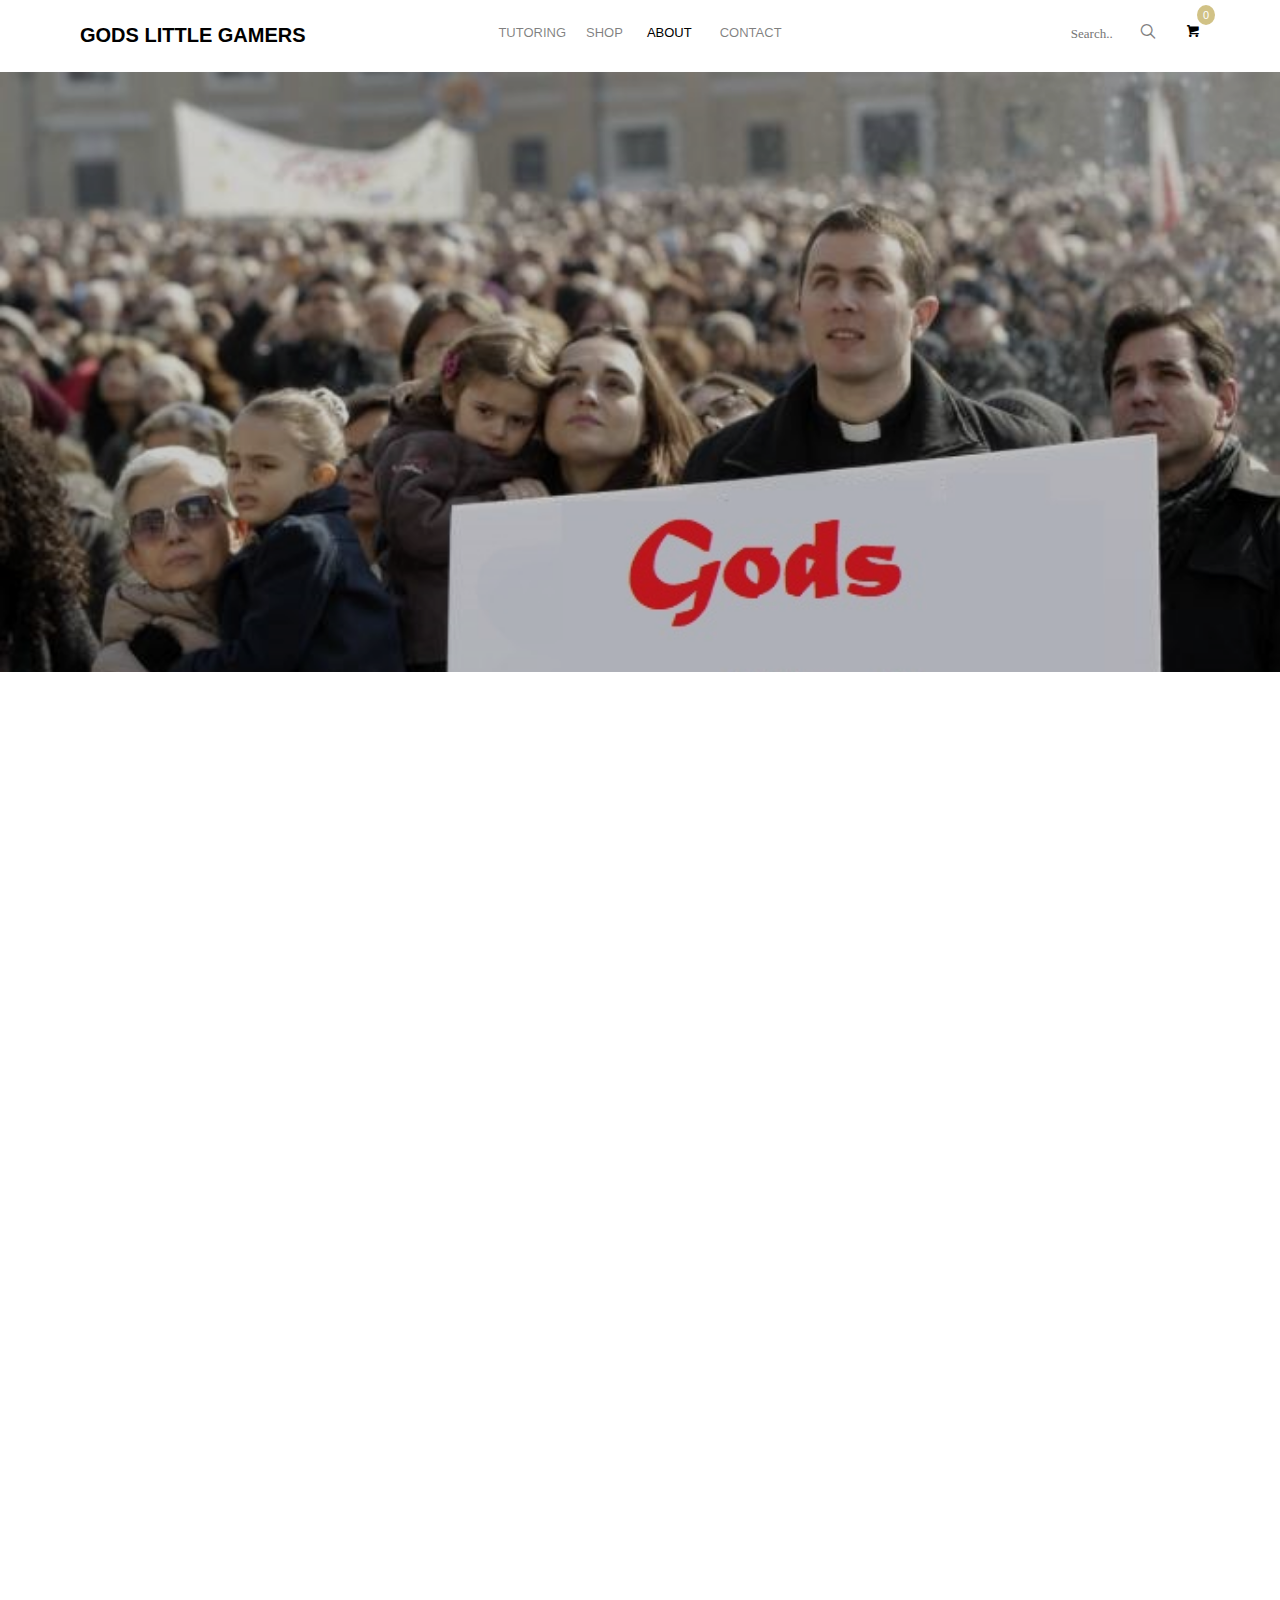
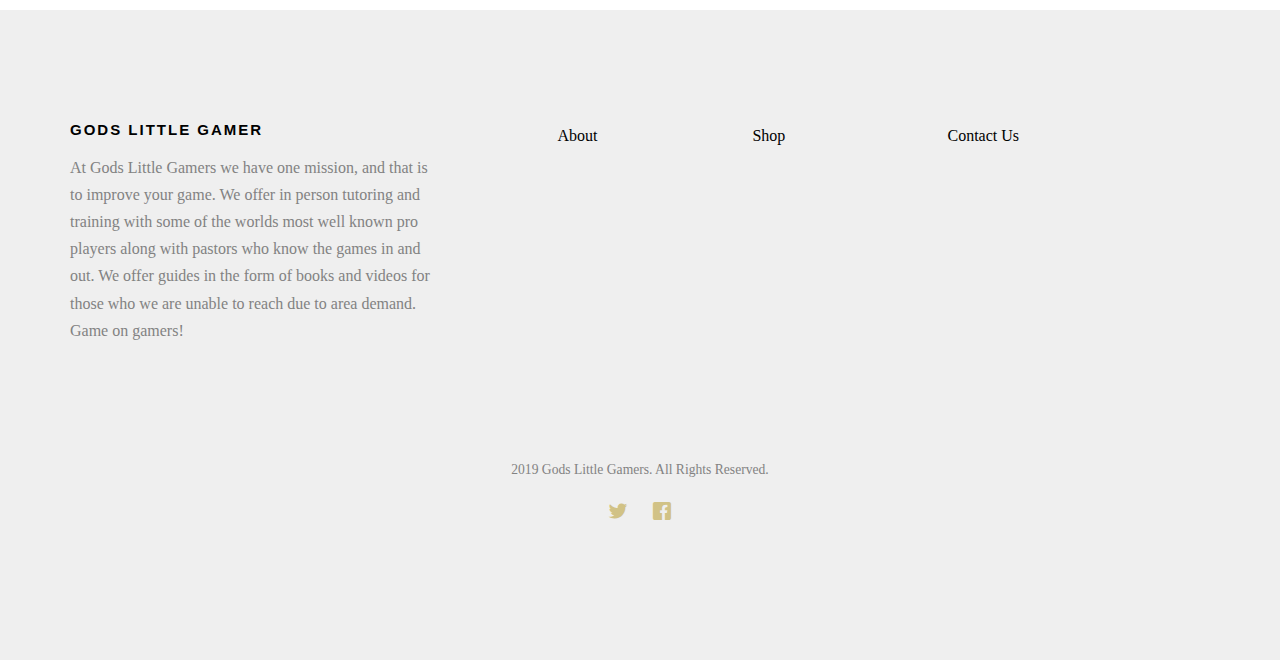
<file: GLG FINALK/about.html>
<!DOCTYPE HTML>
<html>
	<head>
	<meta charset="utf-8">
	<meta http-equiv="X-UA-Compatible" content="IE=edge">
	<title>About</title>
	<meta name="viewport" content="width=device-width, initial-scale=1">

	<!-- Animate.css -->
	<link rel="stylesheet" href="css/animate.css">
	<!-- Icomoon Icon Fonts-->
	<link rel="stylesheet" href="css/icomoon.css">
	<!-- Bootstrap  -->
	<link rel="stylesheet" href="css/bootstrap.css">

	<!-- Flexslider  -->
	<link rel="stylesheet" href="css/flexslider.css">

	<!-- Owl Carousel  -->
	<link rel="stylesheet" href="css/owl.carousel.min.css">
	<link rel="stylesheet" href="css/owl.theme.default.min.css">

	<!-- Theme style  -->
	<link rel="stylesheet" href="css/style.css">

	<!-- Modernizr JS -->
	<script src="js/modernizr-2.6.2.min.js"></script>
	<!-- FOR IE9 below -->
	<!--[if lt IE 9]>
	<script src="js/respond.min.js"></script>
	<![endif]-->

	</head>
	<body>
		
	<div class="fh5co-loader"></div>
	
	<div id="page">
	<nav class="fh5co-nav" role="navigation">
		<div class="container">
			<div class="row">
				<div class="col-md-3 col-xs-2">
					<div id="fh5co-logo"><a href="index.html">Gods Little Gamers</a></div>
				</div>
				<div class="col-md-6 col-xs-6 text-center menu-1">
					<ul>
					<li class="has-dropdown">
							<a href="product.html">Tutoring</a>
						<li class="has-dropdown">
							<a href="product.html">Shop</a>

						</li>
						<li class="active"><a href="about.html">About</a></li>
						<li class="has-dropdown">
							
						</li>
						<li><a href="contact.html">Contact</a></li>
					</ul>
				</div>
				<div class="col-md-3 col-xs-4 text-right hidden-xs menu-2">
					<ul>
						<li class="search">
							<div class="input-group">
						      <input type="text" placeholder="Search..">
						      <span class="input-group-btn">
						        <button class="btn btn-primary" type="button"><i class="icon-search"></i></button>
						      </span>
						    </div>
						</li>
						<li class="shopping-cart"><a href="order.html" class="cart"><span><small>0</small><i class="icon-shopping-cart"></i></span></a></li>
					</ul>
				</div>
			</div>
			
		</div>
	</nav>

	<header id="fh5co-header" class="fh5co-cover fh5co-cover-sm" role="banner" style="background-image:url(images/GodsLittleGamers.jpg);">
		<div class="overlay"></div>
		<div class="container">
			<div class="row">
				<div class="col-md-8 col-md-offset-2 text-center">
					<div class="display-t">
						<div class="display-tc animate-box" data-animate-effect="fadeIn">
							<h1>About Us</h1>
						</div>
					</div>
				</div>
			</div>
		</div>
	</header>
	
	<div id="fh5co-about">
		<div class="container">
			<div class="about-content">
				<div class="row animate-box">
					<div class="col-md-6">
						<div class="desc">
							<h3>Gods Little Gamers</h3>
							<p>Here at Gods Little Gamers, we work with our customers so they get their moneys worth at being the best gamer they can be!!</p> 
							<p>We believe that with our products, you can be the next gaming superstar by mixing our talent and Gods work.</p>
						</div>
						<div class="desc">
							<h3>What we want</h3>
							<p>The mission is for our VERY talented tutors and manufacterors to assist you and teach what it means to be a true gamer, we want to teach you everything you need to know about the game and about YOU and how YOU play. We want everyone to rise up!!</p> 
						</div>
						<div class="desc">
							<h3>Professor Scott Chandler</h3>
							<p>Pictured here is Professor Scott Chandler. Professor Chandler acquired a 10% share of GodsLittleGamers.com in negations regarding homework assignment grades. He's a generous man and without him GodsLittleGamers.com wouldn’t have been made a reality.  </p> 
						</div>
					</div>
					<div class="col-md-6">
						<img class="img-responsive" src="images/sc.jpg" alt="about">
					</div>
				</div>
			</div>
		</div>
	</div>

	<footer id="fh5co-footer" role="contentinfo">
		<div class="container">
			<div class="row row-pb-md">
				<div class="col-md-4 fh5co-widget">
					<h3>Gods Little Gamer</h3>
					<p>At Gods Little Gamers we have one mission, and that is to improve your game. We offer in person tutoring and training with some
					of the worlds most well known pro players along with pastors who know the games in and out. We offer guides in the form of books
					and videos for those who we are unable to reach due to area demand. Game on gamers!</p>

				</div>
								<div class="col-md-2 col-sm-4 col-xs-6 col-md-push-1">
					<ul class="fh5co-footer-links">
						<li><a href="about.html">About</a></li>
						
					</ul>
				</div>

				<div class="col-md-2 col-sm-4 col-xs-6 col-md-push-1">
					<ul class="fh5co-footer-links">
						<li><a href="product.html">Shop</a></li>
					</ul>
				</div>

				<div class="col-md-2 col-sm-4 col-xs-6 col-md-push-1">
					<ul class="fh5co-footer-links">
						<li><a href="contact.html">Contact Us</a></li>
					</ul>
				</div>
			</div>
			</div>

			<div class="row copyright">
				<div class="col-md-12 text-center">
					<p>
						<small class="block"> 2019 Gods Little Gamers. All Rights Reserved.</small> 
					</p>
					<p>
						<ul class="fh5co-social-icons">
							<li><a href="https://www.twitter.com"><i class="icon-twitter"></i></a></li>
							<li><a href="https://www.facebook.com"><i class="icon-facebook"></i></a></li>
						</ul>
					</p>
				</div>
			</div>

		</div>
	</footer>
	</div>

	<div class="gototop js-top">
		<a href="#" class="js-gotop"><i class="icon-arrow-up"></i></a>
	</div>
	
	<!-- jQuery -->
	<script src="js/jquery.min.js"></script>
	<!-- jQuery Easing -->
	<script src="js/jquery.easing.1.3.js"></script>
	<!-- Bootstrap -->
	<script src="js/bootstrap.min.js"></script>
	<!-- Waypoints -->
	<script src="js/jquery.waypoints.min.js"></script>
	<!-- Carousel -->
	<script src="js/owl.carousel.min.js"></script>
	<!-- countTo -->
	<script src="js/jquery.countTo.js"></script>
	<!-- Flexslider -->
	<script src="js/jquery.flexslider-min.js"></script>
	
	<!-- Main -->
	<script src="js/main.js"></script>

	</body>
</html>
</file>
<file: GLG FINALK/css/icomoon.css>
@font-face {
  font-family: 'icomoon';
  src:  url('../fonts/icomoon/icomoon.eot?6iuir');
  src:  url('../fonts/icomoon/icomoon.eot?6iuir#iefix') format('embedded-opentype'),
    url('../fonts/icomoon/icomoon.ttf?6iuir') format('truetype'),
    url('../fonts/icomoon/icomoon.woff?6iuir') format('woff'),
    url('../fonts/icomoon/icomoon.svg?6iuir#icomoon') format('svg');
  font-weight: normal;
  font-style: normal;
}

[class^="icon-"], [class*=" icon-"] {
  /* use !important to prevent issues with browser extensions that change fonts */
  font-family: 'icomoon' !important;
  speak: none;
  font-style: normal;
  font-weight: normal;
  font-variant: normal;
  text-transform: none;
  line-height: 1;

  /* Better Font Rendering =========== */
  -webkit-font-smoothing: antialiased;
  -moz-osx-font-smoothing: grayscale;
}

.icon-eye:before {
  content: "\e000";
}
.icon-paper-clip:before {
  content: "\e001";
}
.icon-mail:before {
  content: "\e002";
}
.icon-toggle:before {
  content: "\e003";
}
.icon-layout:before {
  content: "\e004";
}
.icon-link:before {
  content: "\e005";
}
.icon-bell:before {
  content: "\e006";
}
.icon-lock:before {
  content: "\e007";
}
.icon-unlock:before {
  content: "\e008";
}
.icon-ribbon:before {
  content: "\e009";
}
.icon-image:before {
  content: "\e010";
}
.icon-signal:before {
  content: "\e011";
}
.icon-target:before {
  content: "\e012";
}
.icon-clipboard:before {
  content: "\e013";
}
.icon-clock:before {
  content: "\e014";
}
.icon-watch:before {
  content: "\e015";
}
.icon-air-play:before {
  content: "\e016";
}
.icon-camera:before {
  content: "\e017";
}
.icon-video:before {
  content: "\e018";
}
.icon-disc:before {
  content: "\e019";
}
.icon-printer:before {
  content: "\e020";
}
.icon-monitor:before {
  content: "\e021";
}
.icon-server:before {
  content: "\e022";
}
.icon-cog:before {
  content: "\e023";
}
.icon-heart:before {
  content: "\e024";
}
.icon-paragraph:before {
  content: "\e025";
}
.icon-align-justify:before {
  content: "\e026";
}
.icon-align-left:before {
  content: "\e027";
}
.icon-align-center:before {
  content: "\e028";
}
.icon-align-right:before {
  content: "\e029";
}
.icon-book:before {
  content: "\e030";
}
.icon-layers:before {
  content: "\e031";
}
.icon-stack:before {
  content: "\e032";
}
.icon-stack-2:before {
  content: "\e033";
}
.icon-paper:before {
  content: "\e034";
}
.icon-paper-stack:before {
  content: "\e035";
}
.icon-search:before {
  content: "\e036";
}
.icon-zoom-in:before {
  content: "\e037";
}
.icon-zoom-out:before {
  content: "\e038";
}
.icon-reply:before {
  content: "\e039";
}
.icon-circle-plus:before {
  content: "\e040";
}
.icon-circle-minus:before {
  content: "\e041";
}
.icon-circle-check:before {
  content: "\e042";
}
.icon-circle-cross:before {
  content: "\e043";
}
.icon-square-plus:before {
  content: "\e044";
}
.icon-square-minus:before {
  content: "\e045";
}
.icon-square-check:before {
  content: "\e046";
}
.icon-square-cross:before {
  content: "\e047";
}
.icon-microphone:before {
  content: "\e048";
}
.icon-record:before {
  content: "\e049";
}
.icon-skip-back:before {
  content: "\e050";
}
.icon-rewind:before {
  content: "\e051";
}
.icon-play:before {
  content: "\e052";
}
.icon-pause:before {
  content: "\e053";
}
.icon-stop:before {
  content: "\e054";
}
.icon-fast-forward:before {
  content: "\e055";
}
.icon-skip-forward:before {
  content: "\e056";
}
.icon-shuffle:before {
  content: "\e057";
}
.icon-repeat:before {
  content: "\e058";
}
.icon-folder:before {
  content: "\e059";
}
.icon-umbrella:before {
  content: "\e060";
}
.icon-moon:before {
  content: "\e061";
}
.icon-thermometer:before {
  content: "\e062";
}
.icon-drop:before {
  content: "\e063";
}
.icon-sun:before {
  content: "\e064";
}
.icon-cloud:before {
  content: "\e065";
}
.icon-cloud-upload:before {
  content: "\e066";
}
.icon-cloud-download:before {
  content: "\e067";
}
.icon-upload:before {
  content: "\e068";
}
.icon-download:before {
  content: "\e069";
}
.icon-location:before {
  content: "\e070";
}
.icon-location-2:before {
  content: "\e071";
}
.icon-map:before {
  content: "\e072";
}
.icon-battery:before {
  content: "\e073";
}
.icon-head:before {
  content: "\e074";
}
.icon-briefcase:before {
  content: "\e075";
}
.icon-speech-bubble:before {
  content: "\e076";
}
.icon-anchor:before {
  content: "\e077";
}
.icon-globe:before {
  content: "\e078";
}
.icon-box:before {
  content: "\e079";
}
.icon-reload:before {
  content: "\e080";
}
.icon-share:before {
  content: "\e081";
}
.icon-marquee:before {
  content: "\e082";
}
.icon-marquee-plus:before {
  content: "\e083";
}
.icon-marquee-minus:before {
  content: "\e084";
}
.icon-tag:before {
  content: "\e085";
}
.icon-power:before {
  content: "\e086";
}
.icon-command:before {
  content: "\e087";
}
.icon-alt:before {
  content: "\e088";
}
.icon-esc:before {
  content: "\e089";
}
.icon-bar-graph:before {
  content: "\e090";
}
.icon-bar-graph-2:before {
  content: "\e091";
}
.icon-pie-graph:before {
  content: "\e092";
}
.icon-star:before {
  content: "\e093";
}
.icon-arrow-left:before {
  content: "\e094";
}
.icon-arrow-right:before {
  content: "\e095";
}
.icon-arrow-up:before {
  content: "\e096";
}
.icon-arrow-down:before {
  content: "\e097";
}
.icon-volume:before {
  content: "\e098";
}
.icon-mute:before {
  content: "\e099";
}
.icon-content-right:before {
  content: "\e100";
}
.icon-content-left:before {
  content: "\e101";
}
.icon-grid:before {
  content: "\e102";
}
.icon-grid-2:before {
  content: "\e103";
}
.icon-columns:before {
  content: "\e104";
}
.icon-loader:before {
  content: "\e105";
}
.icon-bag:before {
  content: "\e106";
}
.icon-ban:before {
  content: "\e107";
}
.icon-flag:before {
  content: "\e108";
}
.icon-trash:before {
  content: "\e109";
}
.icon-expand:before {
  content: "\e110";
}
.icon-contract:before {
  content: "\e111";
}
.icon-maximize:before {
  content: "\e112";
}
.icon-minimize:before {
  content: "\e113";
}
.icon-plus:before {
  content: "\e114";
}
.icon-minus:before {
  content: "\e115";
}
.icon-check:before {
  content: "\e116";
}
.icon-cross:before {
  content: "\e117";
}
.icon-move:before {
  content: "\e118";
}
.icon-delete:before {
  content: "\e119";
}
.icon-menu:before {
  content: "\e120";
}
.icon-archive:before {
  content: "\e121";
}
.icon-inbox:before {
  content: "\e122";
}
.icon-outbox:before {
  content: "\e123";
}
.icon-file:before {
  content: "\e124";
}
.icon-file-add:before {
  content: "\e125";
}
.icon-file-subtract:before {
  content: "\e126";
}
.icon-help:before {
  content: "\e127";
}
.icon-open:before {
  content: "\e128";
}
.icon-ellipsis:before {
  content: "\e129";
}
.icon-add-to-list:before {
  content: "\e900";
}
.icon-classic-computer:before {
  content: "\e901";
}
.icon-controller-fast-backward:before {
  content: "\e902";
}
.icon-creative-commons-attribution:before {
  content: "\e903";
}
.icon-creative-commons-noderivs:before {
  content: "\e904";
}
.icon-creative-commons-noncommercial-eu:before {
  content: "\e905";
}
.icon-creative-commons-noncommercial-us:before {
  content: "\e906";
}
.icon-creative-commons-public-domain:before {
  content: "\e907";
}
.icon-creative-commons-remix:before {
  content: "\e908";
}
.icon-creative-commons-share:before {
  content: "\e909";
}
.icon-creative-commons-sharealike:before {
  content: "\e90a";
}
.icon-creative-commons:before {
  content: "\e90b";
}
.icon-document-landscape:before {
  content: "\e90c";
}
.icon-remove-user:before {
  content: "\e90d";
}
.icon-warning:before {
  content: "\e90e";
}
.icon-arrow-bold-down:before {
  content: "\e90f";
}
.icon-arrow-bold-left:before {
  content: "\e910";
}
.icon-arrow-bold-right:before {
  content: "\e911";
}
.icon-arrow-bold-up:before {
  content: "\e912";
}
.icon-arrow-down2:before {
  content: "\e913";
}
.icon-arrow-left2:before {
  content: "\e914";
}
.icon-arrow-long-down:before {
  content: "\e915";
}
.icon-arrow-long-left:before {
  content: "\e916";
}
.icon-arrow-long-right:before {
  content: "\e917";
}
.icon-arrow-long-up:before {
  content: "\e918";
}
.icon-arrow-right2:before {
  content: "\e919";
}
.icon-arrow-up2:before {
  content: "\e91a";
}
.icon-arrow-with-circle-down:before {
  content: "\e91b";
}
.icon-arrow-with-circle-left:before {
  content: "\e91c";
}
.icon-arrow-with-circle-right:before {
  content: "\e91d";
}
.icon-arrow-with-circle-up:before {
  content: "\e91e";
}
.icon-bookmark:before {
  content: "\e91f";
}
.icon-bookmarks:before {
  content: "\e920";
}
.icon-chevron-down:before {
  content: "\e921";
}
.icon-chevron-left:before {
  content: "\e922";
}
.icon-chevron-right:before {
  content: "\e923";
}
.icon-chevron-small-down:before {
  content: "\e924";
}
.icon-chevron-small-left:before {
  content: "\e925";
}
.icon-chevron-small-right:before {
  content: "\e926";
}
.icon-chevron-small-up:before {
  content: "\e927";
}
.icon-chevron-thin-down:before {
  content: "\e928";
}
.icon-chevron-thin-left:before {
  content: "\e929";
}
.icon-chevron-thin-right:before {
  content: "\e92a";
}
.icon-chevron-thin-up:before {
  content: "\e92b";
}
.icon-chevron-up:before {
  content: "\e92c";
}
.icon-chevron-with-circle-down:before {
  content: "\e92d";
}
.icon-chevron-with-circle-left:before {
  content: "\e92e";
}
.icon-chevron-with-circle-right:before {
  content: "\e92f";
}
.icon-chevron-with-circle-up:before {
  content: "\e930";
}
.icon-cloud2:before {
  content: "\e931";
}
.icon-controller-fast-forward:before {
  content: "\e932";
}
.icon-controller-jump-to-start:before {
  content: "\e933";
}
.icon-controller-next:before {
  content: "\e934";
}
.icon-controller-paus:before {
  content: "\e935";
}
.icon-controller-play:before {
  content: "\e936";
}
.icon-controller-record:before {
  content: "\e937";
}
.icon-controller-stop:before {
  content: "\e938";
}
.icon-controller-volume:before {
  content: "\e939";
}
.icon-dot-single:before {
  content: "\e93a";
}
.icon-dots-three-horizontal:before {
  content: "\e93b";
}
.icon-dots-three-vertical:before {
  content: "\e93c";
}
.icon-dots-two-horizontal:before {
  content: "\e93d";
}
.icon-dots-two-vertical:before {
  content: "\e93e";
}
.icon-download2:before {
  content: "\e93f";
}
.icon-emoji-flirt:before {
  content: "\e940";
}
.icon-flow-branch:before {
  content: "\e941";
}
.icon-flow-cascade:before {
  content: "\e942";
}
.icon-flow-line:before {
  content: "\e943";
}
.icon-flow-parallel:before {
  content: "\e944";
}
.icon-flow-tree:before {
  content: "\e945";
}
.icon-install:before {
  content: "\e946";
}
.icon-layers2:before {
  content: "\e947";
}
.icon-open-book:before {
  content: "\e948";
}
.icon-resize-100:before {
  content: "\e949";
}
.icon-resize-full-screen:before {
  content: "\e94a";
}
.icon-save:before {
  content: "\e94b";
}
.icon-select-arrows:before {
  content: "\e94c";
}
.icon-sound-mute:before {
  content: "\e94d";
}
.icon-sound:before {
  content: "\e94e";
}
.icon-trash2:before {
  content: "\e94f";
}
.icon-triangle-down:before {
  content: "\e950";
}
.icon-triangle-left:before {
  content: "\e951";
}
.icon-triangle-right:before {
  content: "\e952";
}
.icon-triangle-up:before {
  content: "\e953";
}
.icon-uninstall:before {
  content: "\e954";
}
.icon-upload-to-cloud:before {
  content: "\e955";
}
.icon-upload2:before {
  content: "\e956";
}
.icon-add-user:before {
  content: "\e957";
}
.icon-address:before {
  content: "\e958";
}
.icon-adjust:before {
  content: "\e959";
}
.icon-air:before {
  content: "\e95a";
}
.icon-aircraft-landing:before {
  content: "\e95b";
}
.icon-aircraft-take-off:before {
  content: "\e95c";
}
.icon-aircraft:before {
  content: "\e95d";
}
.icon-align-bottom:before {
  content: "\e95e";
}
.icon-align-horizontal-middle:before {
  content: "\e95f";
}
.icon-align-left2:before {
  content: "\e960";
}
.icon-align-right2:before {
  content: "\e961";
}
.icon-align-top:before {
  content: "\e962";
}
.icon-align-vertical-middle:before {
  content: "\e963";
}
.icon-archive2:before {
  content: "\e964";
}
.icon-area-graph:before {
  content: "\e965";
}
.icon-attachment:before {
  content: "\e966";
}
.icon-awareness-ribbon:before {
  content: "\e967";
}
.icon-back-in-time:before {
  content: "\e968";
}
.icon-back:before {
  content: "\e969";
}
.icon-bar-graph2:before {
  content: "\e96a";
}
.icon-battery2:before {
  content: "\e96b";
}
.icon-beamed-note:before {
  content: "\e96c";
}
.icon-bell2:before {
  content: "\e96d";
}
.icon-blackboard:before {
  content: "\e96e";
}
.icon-block:before {
  content: "\e96f";
}
.icon-book2:before {
  content: "\e970";
}
.icon-bowl:before {
  content: "\e971";
}
.icon-box2:before {
  content: "\e972";
}
.icon-briefcase2:before {
  content: "\e973";
}
.icon-browser:before {
  content: "\e974";
}
.icon-brush:before {
  content: "\e975";
}
.icon-bucket:before {
  content: "\e976";
}
.icon-cake:before {
  content: "\e977";
}
.icon-calculator:before {
  content: "\e978";
}
.icon-calendar:before {
  content: "\e979";
}
.icon-camera2:before {
  content: "\e97a";
}
.icon-ccw:before {
  content: "\e97b";
}
.icon-chat:before {
  content: "\e97c";
}
.icon-check2:before {
  content: "\e97d";
}
.icon-circle-with-cross:before {
  content: "\e97e";
}
.icon-circle-with-minus:before {
  content: "\e97f";
}
.icon-circle-with-plus:before {
  content: "\e980";
}
.icon-circle:before {
  content: "\e981";
}
.icon-circular-graph:before {
  content: "\e982";
}
.icon-clapperboard:before {
  content: "\e983";
}
.icon-clipboard2:before {
  content: "\e984";
}
.icon-clock2:before {
  content: "\e985";
}
.icon-code:before {
  content: "\e986";
}
.icon-cog2:before {
  content: "\e987";
}
.icon-colours:before {
  content: "\e988";
}
.icon-compass:before {
  content: "\e989";
}
.icon-copy:before {
  content: "\e98a";
}
.icon-credit-card:before {
  content: "\e98b";
}
.icon-credit:before {
  content: "\e98c";
}
.icon-cross2:before {
  content: "\e98d";
}
.icon-cup:before {
  content: "\e98e";
}
.icon-cw:before {
  content: "\e98f";
}
.icon-cycle:before {
  content: "\e990";
}
.icon-database:before {
  content: "\e991";
}
.icon-dial-pad:before {
  content: "\e992";
}
.icon-direction:before {
  content: "\e993";
}
.icon-document:before {
  content: "\e994";
}
.icon-documents:before {
  content: "\e995";
}
.icon-drink:before {
  content: "\e996";
}
.icon-drive:before {
  content: "\e997";
}
.icon-drop2:before {
  content: "\e998";
}
.icon-edit:before {
  content: "\e999";
}
.icon-email:before {
  content: "\e99a";
}
.icon-emoji-happy:before {
  content: "\e99b";
}
.icon-emoji-neutral:before {
  content: "\e99c";
}
.icon-emoji-sad:before {
  content: "\e99d";
}
.icon-erase:before {
  content: "\e99e";
}
.icon-eraser:before {
  content: "\e99f";
}
.icon-export:before {
  content: "\e9a0";
}
.icon-eye2:before {
  content: "\e9a1";
}
.icon-feather:before {
  content: "\e9a2";
}
.icon-flag2:before {
  content: "\e9a3";
}
.icon-flash:before {
  content: "\e9a4";
}
.icon-flashlight:before {
  content: "\e9a5";
}
.icon-flat-brush:before {
  content: "\e9a6";
}
.icon-folder-images:before {
  content: "\e9a7";
}
.icon-folder-music:before {
  content: "\e9a8";
}
.icon-folder-video:before {
  content: "\e9a9";
}
.icon-folder2:before {
  content: "\e9aa";
}
.icon-forward:before {
  content: "\e9ab";
}
.icon-funnel:before {
  content: "\e9ac";
}
.icon-game-controller:before {
  content: "\e9ad";
}
.icon-gauge:before {
  content: "\e9ae";
}
.icon-globe2:before {
  content: "\e9af";
}
.icon-graduation-cap:before {
  content: "\e9b0";
}
.icon-grid2:before {
  content: "\e9b1";
}
.icon-hair-cross:before {
  content: "\e9b2";
}
.icon-hand:before {
  content: "\e9b3";
}
.icon-heart-outlined:before {
  content: "\e9b4";
}
.icon-heart2:before {
  content: "\e9b5";
}
.icon-help-with-circle:before {
  content: "\e9b6";
}
.icon-help2:before {
  content: "\e9b7";
}
.icon-home:before {
  content: "\e9b8";
}
.icon-hour-glass:before {
  content: "\e9b9";
}
.icon-image-inverted:before {
  content: "\e9ba";
}
.icon-image2:before {
  content: "\e9bb";
}
.icon-images:before {
  content: "\e9bc";
}
.icon-inbox2:before {
  content: "\e9bd";
}
.icon-infinity:before {
  content: "\e9be";
}
.icon-info-with-circle:before {
  content: "\e9bf";
}
.icon-info:before {
  content: "\e9c0";
}
.icon-key:before {
  content: "\e9c1";
}
.icon-keyboard:before {
  content: "\e9c2";
}
.icon-lab-flask:before {
  content: "\e9c3";
}
.icon-landline:before {
  content: "\e9c4";
}
.icon-language:before {
  content: "\e9c5";
}
.icon-laptop:before {
  content: "\e9c6";
}
.icon-leaf:before {
  content: "\e9c7";
}
.icon-level-down:before {
  content: "\e9c8";
}
.icon-level-up:before {
  content: "\e9c9";
}
.icon-lifebuoy:before {
  content: "\e9ca";
}
.icon-light-bulb:before {
  content: "\e9cb";
}
.icon-light-down:before {
  content: "\e9cc";
}
.icon-light-up:before {
  content: "\e9cd";
}
.icon-line-graph:before {
  content: "\e9ce";
}
.icon-link2:before {
  content: "\e9cf";
}
.icon-list:before {
  content: "\e9d0";
}
.icon-location-pin:before {
  content: "\e9d1";
}
.icon-location2:before {
  content: "\e9d2";
}
.icon-lock-open:before {
  content: "\e9d3";
}
.icon-lock2:before {
  content: "\e9d4";
}
.icon-log-out:before {
  content: "\e9d5";
}
.icon-login:before {
  content: "\e9d6";
}
.icon-loop:before {
  content: "\e9d7";
}
.icon-magnet:before {
  content: "\e9d8";
}
.icon-magnifying-glass:before {
  content: "\e9d9";
}
.icon-mail2:before {
  content: "\e9da";
}
.icon-man:before {
  content: "\e9db";
}
.icon-map2:before {
  content: "\e9dc";
}
.icon-mask:before {
  content: "\e9dd";
}
.icon-medal:before {
  content: "\e9de";
}
.icon-megaphone:before {
  content: "\e9df";
}
.icon-menu2:before {
  content: "\e9e0";
}
.icon-message:before {
  content: "\e9e1";
}
.icon-mic:before {
  content: "\e9e2";
}
.icon-minus2:before {
  content: "\e9e3";
}
.icon-mobile:before {
  content: "\e9e4";
}
.icon-modern-mic:before {
  content: "\e9e5";
}
.icon-moon2:before {
  content: "\e9e6";
}
.icon-mouse:before {
  content: "\e9e7";
}
.icon-music:before {
  content: "\e9e8";
}
.icon-network:before {
  content: "\e9e9";
}
.icon-new-message:before {
  content: "\e9ea";
}
.icon-new:before {
  content: "\e9eb";
}
.icon-news:before {
  content: "\e9ec";
}
.icon-note:before {
  content: "\e9ed";
}
.icon-notification:before {
  content: "\e9ee";
}
.icon-old-mobile:before {
  content: "\e9ef";
}
.icon-old-phone:before {
  content: "\e9f0";
}
.icon-palette:before {
  content: "\e9f1";
}
.icon-paper-plane:before {
  content: "\e9f2";
}
.icon-pencil:before {
  content: "\e9f3";
}
.icon-phone:before {
  content: "\e9f4";
}
.icon-pie-chart:before {
  content: "\e9f5";
}
.icon-pin:before {
  content: "\e9f6";
}
.icon-plus2:before {
  content: "\e9f7";
}
.icon-popup:before {
  content: "\e9f8";
}
.icon-power-plug:before {
  content: "\e9f9";
}
.icon-price-ribbon:before {
  content: "\e9fa";
}
.icon-price-tag:before {
  content: "\e9fb";
}
.icon-print:before {
  content: "\e9fc";
}
.icon-progress-empty:before {
  content: "\e9fd";
}
.icon-progress-full:before {
  content: "\e9fe";
}
.icon-progress-one:before {
  content: "\e9ff";
}
.icon-progress-two:before {
  content: "\ea00";
}
.icon-publish:before {
  content: "\ea01";
}
.icon-quote:before {
  content: "\ea02";
}
.icon-radio:before {
  content: "\ea03";
}
.icon-reply-all:before {
  content: "\ea04";
}
.icon-reply2:before {
  content: "\ea05";
}
.icon-retweet:before {
  content: "\ea06";
}
.icon-rocket:before {
  content: "\ea07";
}
.icon-round-brush:before {
  content: "\ea08";
}
.icon-rss:before {
  content: "\ea09";
}
.icon-ruler:before {
  content: "\ea0a";
}
.icon-scissors:before {
  content: "\ea0b";
}
.icon-share-alternitive:before {
  content: "\ea0c";
}
.icon-share2:before {
  content: "\ea0d";
}
.icon-shareable:before {
  content: "\ea0e";
}
.icon-shield:before {
  content: "\ea0f";
}
.icon-shop:before {
  content: "\ea10";
}
.icon-shopping-bag:before {
  content: "\ea11";
}
.icon-shopping-basket:before {
  content: "\ea12";
}
.icon-shopping-cart:before {
  content: "\ea13";
}
.icon-shuffle2:before {
  content: "\ea14";
}
.icon-signal2:before {
  content: "\ea15";
}
.icon-sound-mix:before {
  content: "\ea16";
}
.icon-sports-club:before {
  content: "\ea17";
}
.icon-spreadsheet:before {
  content: "\ea18";
}
.icon-squared-cross:before {
  content: "\ea19";
}
.icon-squared-minus:before {
  content: "\ea1a";
}
.icon-squared-plus:before {
  content: "\ea1b";
}
.icon-star-outlined:before {
  content: "\ea1c";
}
.icon-star2:before {
  content: "\ea1d";
}
.icon-stopwatch:before {
  content: "\ea1e";
}
.icon-suitcase:before {
  content: "\ea1f";
}
.icon-swap:before {
  content: "\ea20";
}
.icon-sweden:before {
  content: "\ea21";
}
.icon-switch:before {
  content: "\ea22";
}
.icon-tablet:before {
  content: "\ea23";
}
.icon-tag2:before {
  content: "\ea24";
}
.icon-text-document-inverted:before {
  content: "\ea25";
}
.icon-text-document:before {
  content: "\ea26";
}
.icon-text:before {
  content: "\ea27";
}
.icon-thermometer2:before {
  content: "\ea28";
}
.icon-thumbs-down:before {
  content: "\ea29";
}
.icon-thumbs-up:before {
  content: "\ea2a";
}
.icon-thunder-cloud:before {
  content: "\ea2b";
}
.icon-ticket:before {
  content: "\ea2c";
}
.icon-time-slot:before {
  content: "\ea2d";
}
.icon-tools:before {
  content: "\ea2e";
}
.icon-traffic-cone:before {
  content: "\ea2f";
}
.icon-tree:before {
  content: "\ea30";
}
.icon-trophy:before {
  content: "\ea31";
}
.icon-tv:before {
  content: "\ea32";
}
.icon-typing:before {
  content: "\ea33";
}
.icon-unread:before {
  content: "\ea34";
}
.icon-untag:before {
  content: "\ea35";
}
.icon-user:before {
  content: "\ea36";
}
.icon-users:before {
  content: "\ea37";
}
.icon-v-card:before {
  content: "\ea38";
}
.icon-video2:before {
  content: "\ea39";
}
.icon-vinyl:before {
  content: "\ea3a";
}
.icon-voicemail:before {
  content: "\ea3b";
}
.icon-wallet:before {
  content: "\ea3c";
}
.icon-water:before {
  content: "\ea3d";
}
.icon-px-with-circle:before {
  content: "\ea3e";
}
.icon-px:before {
  content: "\ea3f";
}
.icon-basecamp:before {
  content: "\ea40";
}
.icon-behance:before {
  content: "\ea41";
}
.icon-creative-cloud:before {
  content: "\ea42";
}
.icon-dropbox:before {
  content: "\ea43";
}
.icon-evernote:before {
  content: "\ea44";
}
.icon-flattr:before {
  content: "\ea45";
}
.icon-foursquare:before {
  content: "\ea46";
}
.icon-google-drive:before {
  content: "\ea47";
}
.icon-google-hangouts:before {
  content: "\ea48";
}
.icon-grooveshark:before {
  content: "\ea49";
}
.icon-icloud:before {
  content: "\ea4a";
}
.icon-mixi:before {
  content: "\ea4b";
}
.icon-onedrive:before {
  content: "\ea4c";
}
.icon-paypal:before {
  content: "\ea4d";
}
.icon-picasa:before {
  content: "\ea4e";
}
.icon-qq:before {
  content: "\ea4f";
}
.icon-rdio-with-circle:before {
  content: "\ea50";
}
.icon-renren:before {
  content: "\ea51";
}
.icon-scribd:before {
  content: "\ea52";
}
.icon-sina-weibo:before {
  content: "\ea53";
}
.icon-skype-with-circle:before {
  content: "\ea54";
}
.icon-skype:before {
  content: "\ea55";
}
.icon-slideshare:before {
  content: "\ea56";
}
.icon-smashing:before {
  content: "\ea57";
}
.icon-soundcloud:before {
  content: "\ea58";
}
.icon-spotify-with-circle:before {
  content: "\ea59";
}
.icon-spotify:before {
  content: "\ea5a";
}
.icon-swarm:before {
  content: "\ea5b";
}
.icon-vine-with-circle:before {
  content: "\ea5c";
}
.icon-vine:before {
  content: "\ea5d";
}
.icon-vk-alternitive:before {
  content: "\ea5e";
}
.icon-vk-with-circle:before {
  content: "\ea5f";
}
.icon-vk:before {
  content: "\ea60";
}
.icon-xing-with-circle:before {
  content: "\ea61";
}
.icon-xing:before {
  content: "\ea62";
}
.icon-yelp:before {
  content: "\ea63";
}
.icon-dribbble-with-circle:before {
  content: "\ea64";
}
.icon-dribbble:before {
  content: "\ea65";
}
.icon-facebook-with-circle:before {
  content: "\ea66";
}
.icon-facebook:before {
  content: "\ea67";
}
.icon-flickr-with-circle:before {
  content: "\ea68";
}
.icon-flickr:before {
  content: "\ea69";
}
.icon-github-with-circle:before {
  content: "\ea6a";
}
.icon-github:before {
  content: "\ea6b";
}
.icon-google-with-circle:before {
  content: "\ea6c";
}
.icon-google:before {
  content: "\ea6d";
}
.icon-instagram-with-circle:before {
  content: "\ea6e";
}
.icon-instagram:before {
  content: "\ea6f";
}
.icon-lastfm-with-circle:before {
  content: "\ea70";
}
.icon-lastfm:before {
  content: "\ea71";
}
.icon-linkedin-with-circle:before {
  content: "\ea72";
}
.icon-linkedin:before {
  content: "\ea73";
}
.icon-pinterest-with-circle:before {
  content: "\ea74";
}
.icon-pinterest:before {
  content: "\ea75";
}
.icon-rdio:before {
  content: "\ea76";
}
.icon-stumbleupon-with-circle:before {
  content: "\ea77";
}
.icon-stumbleupon:before {
  content: "\ea78";
}
.icon-tumblr-with-circle:before {
  content: "\ea79";
}
.icon-tumblr:before {
  content: "\ea7a";
}
.icon-twitter-with-circle:before {
  content: "\ea7b";
}
.icon-twitter:before {
  content: "\ea7c";
}
.icon-vimeo-with-circle:before {
  content: "\ea7d";
}
.icon-vimeo:before {
  content: "\ea7e";
}
.icon-youtube-with-circle:before {
  content: "\ea7f";
}
.icon-youtube:before {
  content: "\ea80";
}
</file>
<file: GLG FINALK/css/style.css>
@font-face {
  font-family: 'icomoon';
  src: url("../fonts/icomoon/icomoon.eot?srf3rx");
  src: url("../fonts/icomoon/icomoon.eot?srf3rx#iefix") format("embedded-opentype"), url("../fonts/icomoon/icomoon.ttf?srf3rx") format("truetype"), url("../fonts/icomoon/icomoon.woff?srf3rx") format("woff"), url("../fonts/icomoon/icomoon.svg?srf3rx#icomoon") format("svg");
  font-weight: normal;
  font-style: normal;
}
/* =======================================================
*
* 	Template Style 
*
* ======================================================= */
body {
  font-family: "Playfair Display", serif;
  font-weight: 400;
  font-size: 16px;
  line-height: 1.7;
  color: #828282;
  background: #fff;
}

#page {
  position: relative;
  overflow-x: hidden;
  width: 100%;
  height: 100%;
  -webkit-transition: 0.5s;
  -o-transition: 0.5s;
  transition: 0.5s;
}
.offcanvas #page {
  overflow: hidden;
  position: absolute;
}
.offcanvas #page:after {
  -webkit-transition: 2s;
  -o-transition: 2s;
  transition: 2s;
  position: absolute;
  top: 0;
  right: 0;
  bottom: 0;
  left: 0;
  z-index: 101;
  background: rgba(0, 0, 0, 0.7);
  content: "";
}

a {
  color: #d1c286;
  -webkit-transition: 0.5s;
  -o-transition: 0.5s;
  transition: 0.5s;
}
a:hover, a:active, a:focus {
  color: #d1c286;
  outline: none;
  text-decoration: none;
}

p {
  margin-bottom: 20px;
}

h1, h2, h3, h4, h5, h6, figure {
  color: #000;
  font-family: "Montserrat", Arial, sans-serif;
  font-weight: 400;
  margin: 0 0 20px 0;
}

::-webkit-selection {
  color: #fff;
  background: #d1c286;
}

::-moz-selection {
  color: #fff;
  background: #d1c286;
}

::selection {
  color: #fff;
  background: #d1c286;
}

.fh5co-nav {
  padding: 18px 0;
  background: #fff;
}
@media screen and (max-width: 768px) {
  .fh5co-nav {
    padding: 20px 0;
  }
}
.fh5co-nav #fh5co-logo {
  font-size: 20px;
  margin: 0;
  padding: 0;
  text-transform: uppercase;
  font-weight: bold;
  font-family: "Montserrat", Arial, sans-serif;
}
.fh5co-nav a {
  padding: 5px 10px;
  color: #000;
}
@media screen and (max-width: 768px) {
  .fh5co-nav .menu-1, .fh5co-nav .menu-2 {
    display: none;
  }
}
.fh5co-nav .menu-2 li.search {
  float: left;
  width: 83%;
  font-family: "Playfair Display", serif;
  -webkit-transition: 0.3s;
  -o-transition: 0.3s;
  transition: 0.3s;
  padding: 0;
  margin: -5px 0 0 0;
}
.fh5co-nav .menu-2 li input[type=text] {
  padding: 6px 10px;
  width: 40%;
  border: none;
  float: right;
  font-size: 13px;
  margin-top: 4px;
  -webkit-transition: 0.3s;
  -o-transition: 0.3s;
  transition: 0.3s;
}
.fh5co-nav .menu-2 li input[type=text]:focus {
  width: 100%;
  outline: none;
  border-bottom: 1px solid rgba(0, 0, 0, 0.1);
}
.fh5co-nav .menu-2 li button {
  margin-top: 4px;
  padding: 5px;
  background: transparent;
  border: none;
}
.fh5co-nav .menu-2 li button i {
  color: rgba(0, 0, 0, 0.5);
}
.fh5co-nav .menu-2 li button:hover, .fh5co-nav .menu-2 li button:focus {
  background: transparent !important;
}
.fh5co-nav .menu-2 li button:hover i, .fh5co-nav .menu-2 li button:focus i {
  color: black;
}
.fh5co-nav .menu-2 li.shopping-cart {
  float: right;
}
.fh5co-nav .menu-2 li a.cart {
  color: black;
}
.fh5co-nav .menu-2 li a.cart span {
  position: relative;
}
.fh5co-nav .menu-2 li a.cart span small {
  position: absolute;
  top: -20px;
  right: -15px;
  padding: 10px 6px;
  line-height: 0;
  font-size: 11px;
  background: #d1c286;
  color: white;
  -webkit-border-radius: 50%;
  -moz-border-radius: 50%;
  -ms-border-radius: 50%;
  border-radius: 50%;
}
.fh5co-nav ul {
  padding: 0;
  margin: 0;
}
.fh5co-nav ul li {
  padding: 0;
  margin: 0;
  list-style: none;
  display: inline-block;
  font-family: "Montserrat", Arial, sans-serif;
}
.fh5co-nav ul li a {
  font-size: 13px;
  padding: 30px 10px;
  text-transform: uppercase;
  color: rgba(0, 0, 0, 0.5);
  -webkit-transition: 0.5s;
  -o-transition: 0.5s;
  transition: 0.5s;
}
.fh5co-nav ul li a:hover, .fh5co-nav ul li a:focus, .fh5co-nav ul li a:active {
  color: black;
}
.fh5co-nav ul li a.cart {
  color: black;
}
.fh5co-nav ul li a.cart span {
  position: relative;
}
.fh5co-nav ul li a.cart span small {
  position: absolute;
  top: -20px;
  right: -15px;
  padding: 10px 6px;
  line-height: 0;
  font-size: 11px;
  background: #d1c286;
  color: white;
  -webkit-border-radius: 50%;
  -moz-border-radius: 50%;
  -ms-border-radius: 50%;
  border-radius: 50%;
}
.fh5co-nav ul li.has-dropdown {
  position: relative;
}
.fh5co-nav ul li.has-dropdown .dropdown {
  width: 150px;
  -webkit-box-shadow: 0px 14px 33px -9px rgba(0, 0, 0, 0.75);
  -moz-box-shadow: 0px 14px 33px -9px rgba(0, 0, 0, 0.75);
  box-shadow: 0px 14px 33px -9px rgba(0, 0, 0, 0.75);
  z-index: 1002;
  visibility: hidden;
  opacity: 0;
  position: absolute;
  top: 40px;
  left: 0;
  text-align: left;
  background: #000;
  padding: 20px;
  -webkit-border-radius: 4px;
  -moz-border-radius: 4px;
  -ms-border-radius: 4px;
  border-radius: 4px;
  -webkit-transition: 0s;
  -o-transition: 0s;
  transition: 0s;
}
.fh5co-nav ul li.has-dropdown .dropdown:before {
  bottom: 100%;
  left: 40px;
  border: solid transparent;
  content: " ";
  height: 0;
  width: 0;
  position: absolute;
  pointer-events: none;
  border-bottom-color: #000;
  border-width: 8px;
  margin-left: -8px;
}
.fh5co-nav ul li.has-dropdown .dropdown li {
  display: block;
  margin-bottom: 7px;
}
.fh5co-nav ul li.has-dropdown .dropdown li:last-child {
  margin-bottom: 0;
}
.fh5co-nav ul li.has-dropdown .dropdown li a {
  padding: 2px 0;
  display: block;
  color: #999999;
  line-height: 1.2;
  text-transform: none;
  font-size: 15px;
}
.fh5co-nav ul li.has-dropdown .dropdown li a:hover {
  color: #fff;
}
.fh5co-nav ul li.has-dropdown:hover a, .fh5co-nav ul li.has-dropdown:focus a {
  color: #000;
}
.fh5co-nav ul li.active > a {
  color: #000 !important;
}
.fh5co-nav ul li .form-group {
  border: 1px solid red;
  width: 100%;
}

#fh5co-hero {
  min-height: 700px;
  background: #fff url(../images/loader.gif) no-repeat center center;
}
#fh5co-hero .btn {
  font-size: 24px;
}
#fh5co-hero .btn.btn-primary {
  padding: 14px 30px !important;
}
#fh5co-hero .flexslider {
  border: none;
  z-index: 1;
  margin-bottom: 0;
}
#fh5co-hero .flexslider .slides {
  position: relative;
  overflow: hidden;
}
#fh5co-hero .flexslider .slides li {
  background-repeat: no-repeat;
  background-size: cover;
  background-position: center center;
  min-height: 700px;
}
#fh5co-hero .flexslider .flex-control-nav {
  bottom: 40px;
  z-index: 1000;
}
#fh5co-hero .flexslider .flex-control-nav li a {
  background: rgba(255, 255, 255, 0.2);
  box-shadow: none;
  width: 12px;
  height: 12px;
  cursor: pointer;
}
#fh5co-hero .flexslider .flex-control-nav li a.flex-active {
  cursor: pointer;
  background: rgba(255, 255, 255, 0.7);
}
#fh5co-hero .flexslider .flex-direction-nav {
  display: none;
}
#fh5co-hero .flexslider .slider-text {
  display: table;
  opacity: 0;
  min-height: 700px;
}
#fh5co-hero .flexslider .slider-text > .slider-text-inner {
  display: table-cell;
  vertical-align: middle;
  min-height: 700px;
}
#fh5co-hero .flexslider .slider-text > .slider-text-inner h2 {
  font-size: 24px;
  font-weight: 400;
  color: #000;
  text-transform: uppercase;
  letter-spacing: 2px;
}
@media screen and (max-width: 768px) {
  #fh5co-hero .flexslider .slider-text > .slider-text-inner h2 {
    font-size: 40px;
  }
}
#fh5co-hero .flexslider .slider-text > .slider-text-inner .desc {
  background: rgba(255, 255, 255, 0.9);
  padding: 40px;
}
#fh5co-hero .flexslider .slider-text > .slider-text-inner .desc .price {
  font-size: 14px;
  letter-spacing: 3px;
  display: block;
  margin-bottom: 20px;
}
#fh5co-hero .flexslider .slider-text > .slider-text-inner .btn {
  font-size: 18px;
}
#fh5co-hero .flexslider .slider-text > .slider-text-inner .fh5co-lead {
  font-size: 20px;
  color: #fff;
}
#fh5co-hero .flexslider .slider-text > .slider-text-inner .fh5co-lead .icon-heart {
  color: #d9534f;
}

#fh5co-header,
#fh5co-counter,
.fh5co-bg {
  background-size: cover;
  background-position: top center;
  background-repeat: repeat;
  position: relative;
}

.fh5co-bg {
  background-size: cover;
  background-position: center center;
  position: relative;
  width: 100%;
  float: left;
  position: relative;
}

#fh5co-counter {
  height: 500px;
}
#fh5co-counter .display-t,
#fh5co-counter .display-tc {
  height: 500px;
  display: table;
  width: 100%;
}
.hide {
  display: none;
}
@media screen and (max-width: 992px) {
  #fh5co-counter {
    height: inherit;
    padding: 7em 0;
  }
  #fh5co-counter .display-t,
  #fh5co-counter .display-tc {
    height: inherit;
  }
}
@media screen and (max-width: 768px) {
  #fh5co-counter {
    height: inherit;
    padding: 7em 0;
  }
  #fh5co-counter .display-t,
  #fh5co-counter .display-tc {
    height: inherit;
  }
}

.fh5co-cover {
  height: 800px;
  background-size: cover;
  background-position: top center;
  background-repeat: no-repeat;
  position: relative;
  float: left;
  width: 100%;
}
.fh5co-cover .overlay {
  z-index: 0;
  position: absolute;
  bottom: 0;
  top: 0;
  left: 0;
  right: 0;
  background: rgba(0, 0, 0, 0.2);
}
.fh5co-cover > .fh5co-container {
  position: relative;
  z-index: 10;
}
@media screen and (max-width: 768px) {
  .fh5co-cover {
    height: 600px;
  }
}
.fh5co-cover .display-t,
.fh5co-cover .display-tc {
  z-index: 9;
  height: 900px;
  display: table;
  width: 100%;
}
@media screen and (max-width: 768px) {
  .fh5co-cover .display-t,
  .fh5co-cover .display-tc {
    height: 600px;
  }
}
.fh5co-cover.fh5co-cover-sm {
  height: 600px;
}
@media screen and (max-width: 768px) {
  .fh5co-cover.fh5co-cover-sm {
    height: 400px;
  }
}
.fh5co-cover.fh5co-cover-sm .display-t,
.fh5co-cover.fh5co-cover-sm .display-tc {
  height: 600px;
  display: table;
  width: 100%;
}
@media screen and (max-width: 768px) {
  .fh5co-cover.fh5co-cover-sm .display-t,
  .fh5co-cover.fh5co-cover-sm .display-tc {
    height: 400px;
  }
}

.about-content {
  margin-bottom: 7em;
}
.about-content img {
  border: 1px solid rgba(0, 0, 0, 0.05);
  padding: 10px;
}
.about-content .desc {
  margin-bottom: 3em;
}

.fh5co-staff {
  text-align: center;
  margin-bottom: 30px;
}
.fh5co-staff img {
  width: 170px;
  margin-bottom: 20px;
  -webkit-border-radius: 50%;
  -moz-border-radius: 50%;
  -ms-border-radius: 50%;
  border-radius: 50%;
}
.fh5co-staff h3 {
  font-size: 24px;
  margin-bottom: 5px;
}
.fh5co-staff p {
  margin-bottom: 30px;
}
.fh5co-staff .role {
  color: #bfbfbf;
  margin-bottom: 30px;
  font-weight: normal;
  display: block;
}

.fh5co-social-icons {
  margin: 0;
  padding: 0;
}
.fh5co-social-icons li {
  margin: 0;
  padding: 0;
  list-style: none;
  display: -moz-inline-stack;
  display: inline-block;
  zoom: 1;
  *display: inline;
}
.fh5co-social-icons li a {
  display: -moz-inline-stack;
  display: inline-block;
  zoom: 1;
  *display: inline;
  color: #d1c286;
  padding-left: 10px;
  padding-right: 10px;
}
.fh5co-social-icons li a i {
  font-size: 20px;
}

.fh5co-contact-info ul {
  padding: 0;
  margin: 0;
}
.fh5co-contact-info ul li {
  padding: 0 0 0 40px;
  margin: 0 0 30px 0;
  list-style: none;
  position: relative;
}
.fh5co-contact-info ul li:before {
  color: #d1c286;
  position: absolute;
  left: 0;
  top: .05em;
  font-family: 'icomoon';
  speak: none;
  font-style: normal;
  font-weight: normal;
  font-variant: normal;
  text-transform: none;
  line-height: 1;
  /* Better Font Rendering =========== */
  -webkit-font-smoothing: antialiased;
  -moz-osx-font-smoothing: grayscale;
}
.fh5co-contact-info ul li.address:before {
  font-size: 30px;
  content: "\e9d1";
}
.fh5co-contact-info ul li.phone:before {
  font-size: 23px;
  content: "\e9f4";
}
.fh5co-contact-info ul li.email:before {
  font-size: 23px;
  content: "\e9da";
}
.fh5co-contact-info ul li.url:before {
  font-size: 23px;
  content: "\e9af";
}

#fh5co-header .display-tc,
#fh5co-counter .display-tc,
.fh5co-cover .display-tc {
  display: table-cell !important;
  vertical-align: middle;
}
#fh5co-header .display-tc h1, #fh5co-header .display-tc h2,
#fh5co-counter .display-tc h1,
#fh5co-counter .display-tc h2,
.fh5co-cover .display-tc h1,
.fh5co-cover .display-tc h2 {
  margin: 0;
  padding: 0;
  color: white;
}
#fh5co-header .display-tc h1,
#fh5co-counter .display-tc h1,
.fh5co-cover .display-tc h1 {
  margin-bottom: 0px;
  font-size: 60px;
  line-height: 1.5;
  text-transform: uppercase;
  font-weight: 700;
}
@media screen and (max-width: 768px) {
  #fh5co-header .display-tc h1,
  #fh5co-counter .display-tc h1,
  .fh5co-cover .display-tc h1 {
    font-size: 40px;
  }
}
#fh5co-header .display-tc h2,
#fh5co-counter .display-tc h2,
.fh5co-cover .display-tc h2 {
  font-size: 20px;
  line-height: 1.5;
  margin-bottom: 30px;
  font-family: "Playfair Display", serif;
}
#fh5co-header .display-tc h2 a,
#fh5co-counter .display-tc h2 a,
.fh5co-cover .display-tc h2 a {
  color: rgba(255, 255, 255, 0.7);
  border-bottom: 1px solid rgba(255, 255, 255, 0.6);
}
#fh5co-header .display-tc .btn,
#fh5co-counter .display-tc .btn,
.fh5co-cover .display-tc .btn {
  padding: 15px 30px;
  background: #d1c286 !important;
  color: #fff;
  border: none !important;
  font-size: 18px;
  text-transform: uppercase;
}
#fh5co-header .display-tc .btn:hover,
#fh5co-counter .display-tc .btn:hover,
.fh5co-cover .display-tc .btn:hover {
  background: #d1c286 !important;
  -webkit-box-shadow: 0px 14px 30px -15px rgba(0, 0, 0, 0.75) !important;
  -moz-box-shadow: 0px 14px 30px -15px rgba(0, 0, 0, 0.75) !important;
  box-shadow: 0px 14px 30px -15px rgba(0, 0, 0, 0.75) !important;
}
#fh5co-header .display-tc .form-inline .form-group,
#fh5co-counter .display-tc .form-inline .form-group,
.fh5co-cover .display-tc .form-inline .form-group {
  width: 100% !important;
  margin-bottom: 10px;
}
#fh5co-header .display-tc .form-inline .form-group .form-control,
#fh5co-counter .display-tc .form-inline .form-group .form-control,
.fh5co-cover .display-tc .form-inline .form-group .form-control {
  width: 100%;
  background: #fff;
  border: none;
}

#fh5co-counter {
  text-align: center;
}
#fh5co-counter .counter {
  font-size: 50px;
  margin-bottom: 10px;
  color: #000;
  font-weight: 100;
  display: block;
}
#fh5co-counter .counter-label {
  margin-bottom: 0;
  text-transform: uppercase;
  color: rgba(0, 0, 0, 0.5);
  letter-spacing: 1px;
  font-family: "Montserrat", Arial, sans-serif;
}
#fh5co-counter .feature-center {
  padding: 40px 20px;
  background: rgba(255, 255, 255, 0.8);
}
@media screen and (max-width: 768px) {
  #fh5co-counter .feature-center {
    margin-bottom: 50px;
  }
}
#fh5co-counter .icon {
  width: 70px;
  height: 70px;
  text-align: center;
  background: #d1c286;
  -webkit-box-shadow: 0px 14px 30px -15px rgba(0, 0, 0, 0.75);
  -moz-box-shadow: 0px 14px 30px -15px rgba(0, 0, 0, 0.75);
  box-shadow: 0px 14px 30px -15px rgba(0, 0, 0, 0.75);
  margin-bottom: 20px;
}
#fh5co-counter .icon i {
  height: 70px;
  color: #fff;
}
#fh5co-counter .icon i:before {
  display: block;
  text-align: center;
  margin-left: 3px;
}

.fh5co-bg-section {
  background: rgba(0, 0, 0, 0.05);
}

#fh5co-services,
#fh5co-started,
#fh5co-testimonial,
#fh5co-started,
#fh5co-product,
#fh5co-about,
#fh5co-contact,
#fh5co-footer {
  padding: 7em 0;
  clear: both;
}
@media screen and (max-width: 768px) {
  #fh5co-services,
  #fh5co-started,
  #fh5co-testimonial,
  #fh5co-started,
  #fh5co-product,
  #fh5co-about,
  #fh5co-contact,
  #fh5co-footer {
    padding: 3em 0;
  }
}

.feature-center {
  padding-left: 20px;
  padding-right: 20px;
  float: left;
  width: 100%;
  margin-bottom: 40px;
}
@media screen and (max-width: 768px) {
  .feature-center {
    margin-bottom: 50px;
  }
}
.feature-center .desc {
  padding-left: 180px;
}
.feature-center .icon {
  width: 90px;
  height: 90px;
  background: #d1c286;
  display: table;
  text-align: center;
  margin: 0 auto 30px auto;
  -webkit-border-radius: 50%;
  -moz-border-radius: 50%;
  -ms-border-radius: 50%;
  border-radius: 50%;
}
.feature-center .icon i {
  display: table-cell;
  vertical-align: middle;
  height: 90px;
  font-size: 40px;
  line-height: 40px;
  color: #fff;
}
.feature-center p, .feature-center h3 {
  margin-bottom: 30px;
}
.feature-center h3 {
  text-transform: uppercase;
  font-size: 15px;
  letter-spacing: 1px;
  font-weight: 600;
}

.product {
  margin-bottom: 40px;
}
.product .product-grid {
  background-size: cover;
  background-position: top center;
  background-repeat: no-repeat;
  position: relative;
  height: 350px;
  margin-bottom: 20px;
  -webkit-transition: 0.3s;
  -o-transition: 0.3s;
  transition: 0.3s;
}
.product .product-grid .sale {
  position: absolute;
  top: 10px;
  left: 10px;
  padding: 10px;
  z-index: 100;
  background: #d1c286;
  color: #fff;
  -webkit-border-radius: 50%;
  -moz-border-radius: 50%;
  -ms-border-radius: 50%;
  border-radius: 50%;
}
.product .product-grid .inner {
  display: table;
  height: 350px;
  width: 100%;
  opacity: 0;
  background: rgba(0, 0, 0, 0.3);
  -webkit-transition: 0.3s;
  -o-transition: 0.3s;
  transition: 0.3s;
}
@media screen and (max-width: 768px) {
  .product .product-grid .inner {
    opacity: 1;
    background: transparent;
  }
}
.product .product-grid .inner p {
  display: table-cell;
  vertical-align: middle;
}
.product .product-grid .inner p .icon {
  padding: 7px 10px;
  color: #fff;
  background: #d1c286;
}
.product .product-grid .inner p .icon:hover, .product .product-grid .inner p .icon:focus {
  color: #d1c286;
  background: #fff;
}
.product .desc h3 {
  font-size: 14px;
  letter-spacing: 1px;
  text-transform: uppercase;
  margin-bottom: 5px;
  font-weight: bold;
  line-height: 24px;
}
.product .desc h3 a {
  color: #000;
}
.product .desc .price {
  letter-spacing: 2px;
  text-transform: uppercase;
}
.product:hover .product-grid, .product:focus .product-grid {
  -webkit-box-shadow: 0px 10px 24px -7px rgba(0, 0, 0, 0.35);
  -moz-box-shadow: 0px 10px 24px -7px rgba(0, 0, 0, 0.35);
  -ms-box-shadow: 0px 10px 24px -7px rgba(0, 0, 0, 0.35);
  -o-box-shadow: 0px 10px 24px -7px rgba(0, 0, 0, 0.35);
  box-shadow: 0px 10px 24px -7px rgba(0, 0, 0, 0.35);
}
.product:hover .inner, .product:focus .inner {
  opacity: 1;
}
.product:hover .desc h3 a, .product:focus .desc h3 a {
  color: #d1c286;
}

.product-carousel {
  margin-bottom: 7em;
}

.fh5co-tabs .fh5co-tab-nav {
  clear: both;
  margin: 0 0 3em 0;
  padding: 3px;
  float: left;
  width: 100%;
  background: #f2f2f2;
  -webkit-border-radius: 4px;
  -moz-border-radius: 4px;
  -ms-border-radius: 4px;
  border-radius: 4px;
}
.fh5co-tabs .fh5co-tab-nav li {
  float: left;
  margin: 0;
  padding: 0;
  width: 33.33%;
  text-align: center;
  list-style: none;
  display: -moz-inline-stack;
  display: inline-block;
  zoom: 1;
  *display: inline;
}
.fh5co-tabs .fh5co-tab-nav li .icon {
  font-size: 30px;
}
.fh5co-tabs .fh5co-tab-nav li a {
  padding: 20px;
  width: 100%;
  float: left;
  -webkit-border-radius: 4px;
  -moz-border-radius: 4px;
  -ms-border-radius: 4px;
  border-radius: 4px;
  color: #b3b3b3;
}
.fh5co-tabs .fh5co-tab-nav li a:hover {
  color: #4d4d4d;
}
.fh5co-tabs .fh5co-tab-nav li.active a {
  background: #fff;
  color: #d1c286;
}
.fh5co-tabs .fh5co-tab-content-wrap {
  clear: both;
  position: relative;
  top: 70px;
}
.fh5co-tabs .fh5co-tab-content-wrap .tab-content {
  position: absolute;
  top: 0;
  left: 0;
  width: 100%;
  opacity: 0;
  visibility: hidden;
}
.fh5co-tabs .fh5co-tab-content-wrap .tab-content.active {
  opacity: 1;
  visibility: visible;
}
.fh5co-tabs .fh5co-tab-content-wrap .tab-content .price {
  letter-spacing: 2px;
  border: 2px solid #d1c286;
  display: inline-block;
  margin-bottom: 20px;
  padding: 7px 20px 10px 20px;
}
.fh5co-tabs .fh5co-tab-content-wrap ul {
  padding: 0;
  margin: 0;
  margin-bottom: 3em;
}
.fh5co-tabs .fh5co-tab-content-wrap ul li {
  list-style: none;
  margin-bottom: 20px;
  position: relative;
  padding-left: 30px;
}
.fh5co-tabs .fh5co-tab-content-wrap ul li:before {
  font-family: 'icomoon';
  position: absolute;
  top: 0;
  left: 0;
  content: '\e116';
}
.fh5co-tabs .fh5co-tab-content-wrap .feed {
  width: 100%;
  float: left;
  margin-bottom: 7em;
}
.fh5co-tabs .fh5co-tab-content-wrap .feed > div {
  width: 100%;
  float: left;
  margin-bottom: 1em;
}
.fh5co-tabs .fh5co-tab-content-wrap .feed > div blockquote {
  border-left: 0;
  padding: 20px;
  background: rgba(0, 0, 0, 0.04);
}
.fh5co-tabs .fh5co-tab-content-wrap .feed > div h3 {
  font-family: "Playfair Display", serif;
  font-size: 18px;
  display: inline-block;
  padding-right: 20px;
}
.fh5co-tabs .fh5co-tab-content-wrap .feed > div .rate {
  color: #ffba00;
}
.fh5co-tabs .icon-xlg {
  font-size: 400px;
  margin-bottom: 30px;
  text-align: center;
}
@media screen and (max-width: 768px) {
  .fh5co-tabs .icon-xlg {
    font-size: 300px;
  }
}
@media screen and (max-width: 480px) {
  .fh5co-tabs .icon-xlg {
    font-size: 200px;
  }
}
.fh5co-tabs .icon-xlg i {
  color: #d1c286;
}

.fh5co-heading {
  margin-bottom: 5em;
}
.fh5co-heading.fh5co-heading-sm {
  margin-bottom: 2em;
}
.fh5co-heading h2 {
  font-size: 24px;
  margin-bottom: 20px;
  line-height: 1.5;
  font-weight: bold;
  text-transform: uppercase;
  letter-spacing: 1px;
  color: #000;
}
.fh5co-heading p {
  font-size: 18px;
  line-height: 1.5;
  color: #828282;
}
.fh5co-heading span {
  display: block;
  margin-bottom: 10px;
  text-transform: uppercase;
  font-size: 12px;
  letter-spacing: 2px;
  font-family: "Montserrat", Arial, sans-serif;
}

#fh5co-testimonial {
  background: #efefef;
}
#fh5co-testimonial .testimony-slide {
  text-align: center;
}
#fh5co-testimonial .testimony-slide span {
  font-size: 12px;
  text-transform: uppercase;
  letter-spacing: 2px;
  font-weight: 700;
  display: block;
}
#fh5co-testimonial .testimony-slide figure {
  margin-bottom: 10px;
  display: -moz-inline-stack;
  display: inline-block;
  zoom: 1;
  *display: inline;
}
#fh5co-testimonial .testimony-slide figure img {
  width: 100px;
  -webkit-border-radius: 50%;
  -moz-border-radius: 50%;
  -ms-border-radius: 50%;
  border-radius: 50%;
}
#fh5co-testimonial .testimony-slide blockquote {
  border: none;
  margin: 30px auto;
  width: 50%;
  position: relative;
  padding: 0;
}
@media screen and (max-width: 992px) {
  #fh5co-testimonial .testimony-slide blockquote {
    width: 100%;
  }
}
#fh5co-testimonial .arrow-thumb {
  position: absolute;
  top: 40%;
  display: block;
  width: 100%;
}
#fh5co-testimonial .arrow-thumb a {
  font-size: 32px;
  color: #dadada;
}
#fh5co-testimonial .arrow-thumb a:hover, #fh5co-testimonial .arrow-thumb a:focus, #fh5co-testimonial .arrow-thumb a:active {
  text-decoration: none;
}

#fh5co-started {
  background: #d1c286;
}
#fh5co-started .fh5co-heading h2 {
  color: #fff;
  margin-bottom: 20px !important;
}
#fh5co-started .fh5co-heading p {
  color: rgba(255, 255, 255, 0.6);
}
#fh5co-started .form-control {
  background: rgba(255, 255, 255, 0.2);
  border: none !important;
  color: #fff;
  font-size: 16px !important;
  width: 100%;
  -webkit-transition: 0.5s;
  -o-transition: 0.5s;
  transition: 0.5s;
}
#fh5co-started .form-control::-webkit-input-placeholder {
  color: #fff;
}
#fh5co-started .form-control:-moz-placeholder {
  /* Firefox 18- */
  color: #fff;
}
#fh5co-started .form-control::-moz-placeholder {
  /* Firefox 19+ */
  color: #fff;
}
#fh5co-started .form-control:-ms-input-placeholder {
  color: #fff;
}
#fh5co-started .form-control:focus {
  background: rgba(255, 255, 255, 0.3);
}
#fh5co-started .btn {
  height: 54px;
  border: none !important;
  background: rgba(0, 0, 0, 0.8);
  color: #fff;
  font-size: 16px;
  text-transform: uppercase;
  font-weight: 400;
  padding-left: 50px;
  padding-right: 50px;
}
#fh5co-started .form-inline .form-group {
  width: 100% !important;
  margin-bottom: 10px;
}
#fh5co-started .form-inline .form-group .form-control {
  width: 100%;
}

#fh5co-footer {
  background: #efefef;
}
#fh5co-footer .fh5co-footer-links {
  padding: 0;
  margin: 0;
}
#fh5co-footer .fh5co-footer-links li {
  padding: 0;
  margin: 0;
  list-style: none;
}
#fh5co-footer .fh5co-footer-links li a {
  color: #000;
  text-decoration: none;
}
#fh5co-footer .fh5co-footer-links li a:hover {
  text-decoration: underline;
}
#fh5co-footer .fh5co-widget {
  margin-bottom: 30px;
}
@media screen and (max-width: 768px) {
  #fh5co-footer .fh5co-widget {
    text-align: left;
  }
}
#fh5co-footer .fh5co-widget h3 {
  margin-bottom: 15px;
  font-weight: bold;
  font-size: 15px;
  letter-spacing: 2px;
  text-transform: uppercase;
}
#fh5co-footer .copyright .block {
  display: block;
}

#map {
  height: 500px;
  width: 100%;
}
@media screen and (max-width: 768px) {
  #map {
    height: 400px;
  }
}
@media screen and (max-width: 480px) {
  #map {
    height: 200px;
  }
}

#fh5co-offcanvas {
  position: absolute;
  z-index: 1901;
  width: 270px;
  background: black;
  top: 0;
  right: 0;
  top: 0;
  bottom: 0;
  padding: 45px 40px 40px 40px;
  overflow-y: auto;
  display: none;
  -moz-transform: translateX(270px);
  -webkit-transform: translateX(270px);
  -ms-transform: translateX(270px);
  -o-transform: translateX(270px);
  transform: translateX(270px);
  -webkit-transition: 0.5s;
  -o-transition: 0.5s;
  transition: 0.5s;
}
@media screen and (max-width: 768px) {
  #fh5co-offcanvas {
    display: block;
  }
}
.offcanvas #fh5co-offcanvas {
  -moz-transform: translateX(0px);
  -webkit-transform: translateX(0px);
  -ms-transform: translateX(0px);
  -o-transform: translateX(0px);
  transform: translateX(0px);
}
#fh5co-offcanvas a {
  color: rgba(255, 255, 255, 0.5);
}
#fh5co-offcanvas a:hover {
  color: rgba(255, 255, 255, 0.8);
}
#fh5co-offcanvas ul {
  padding: 0;
  margin: 0;
}
#fh5co-offcanvas ul li {
  padding: 0;
  margin: 0;
  list-style: none;
}
#fh5co-offcanvas ul li.search {
  float: left;
  width: 100%;
  font-family: "Playfair Display", serif;
  -webkit-transition: 0.3s;
  -o-transition: 0.3s;
  transition: 0.3s;
  padding: 0;
  margin: 5px 0 0 0;
}
#fh5co-offcanvas ul li input[type=text] {
  padding: 6px 10px;
  width: 100%;
  border: 1px solid rgba(255, 255, 255, 0.1);
  float: right;
  font-size: 13px;
  margin-top: 4px;
  background: transparent;
  -webkit-transition: 0.3s;
  -o-transition: 0.3s;
  transition: 0.3s;
}
#fh5co-offcanvas ul li input[type=text]:focus {
  width: 100%;
  outline: none;
}
#fh5co-offcanvas ul li button {
  margin-top: 4px;
  padding: 6px;
  background: rgba(255, 255, 255, 0.1);
  border: 1px solid rgba(255, 255, 255, 0.1);
  margin-left: 1px;
}
#fh5co-offcanvas ul li button i {
  color: rgba(255, 255, 255, 0.5);
}
#fh5co-offcanvas ul li button:hover, #fh5co-offcanvas ul li button:focus {
  background: transparent !important;
}
#fh5co-offcanvas ul li button:hover i, #fh5co-offcanvas ul li button:focus i {
  color: white;
}
#fh5co-offcanvas ul li.shopping-cart {
  float: left;
}
#fh5co-offcanvas ul li a.cart {
  display: block;
  margin-top: 30px;
  color: rgba(255, 255, 255, 0.5);
}
#fh5co-offcanvas ul li a.cart span {
  position: relative;
}
#fh5co-offcanvas ul li a.cart span small {
  position: absolute;
  top: -20px;
  right: -15px;
  padding: 10px 6px;
  line-height: 0;
  font-size: 11px;
  background: #d1c286;
  color: white;
  -webkit-border-radius: 50%;
  -moz-border-radius: 50%;
  -ms-border-radius: 50%;
  border-radius: 50%;
}
#fh5co-offcanvas ul li > ul {
  padding-left: 20px;
  display: none;
}
#fh5co-offcanvas ul li.offcanvas-has-dropdown > a {
  display: block;
  position: relative;
}
#fh5co-offcanvas ul li.offcanvas-has-dropdown > a:after {
  position: absolute;
  right: 0px;
  font-family: 'icomoon';
  speak: none;
  font-style: normal;
  font-weight: normal;
  font-variant: normal;
  text-transform: none;
  line-height: 1;
  /* Better Font Rendering =========== */
  -webkit-font-smoothing: antialiased;
  -moz-osx-font-smoothing: grayscale;
  content: "\e921";
  font-size: 20px;
  color: rgba(255, 255, 255, 0.2);
  -webkit-transition: 0.5s;
  -o-transition: 0.5s;
  transition: 0.5s;
}
#fh5co-offcanvas ul li.offcanvas-has-dropdown.active a:after {
  -webkit-transform: rotate(-180deg);
  -moz-transform: rotate(-180deg);
  -ms-transform: rotate(-180deg);
  -o-transform: rotate(-180deg);
  transform: rotate(-180deg);
}

.uppercase {
  font-size: 14px;
  color: #000;
  margin-bottom: 10px;
  font-weight: 700;
  text-transform: uppercase;
}

.gototop {
  position: fixed;
  bottom: 20px;
  right: 20px;
  z-index: 999;
  opacity: 0;
  visibility: hidden;
  -webkit-transition: 0.5s;
  -o-transition: 0.5s;
  transition: 0.5s;
}
.gototop.active {
  opacity: 1;
  visibility: visible;
}
.gototop a {
  width: 50px;
  height: 50px;
  display: table;
  background: rgba(0, 0, 0, 0.5);
  color: #fff;
  text-align: center;
  -webkit-border-radius: 4px;
  -moz-border-radius: 4px;
  -ms-border-radius: 4px;
  border-radius: 4px;
}
.gototop a i {
  height: 50px;
  display: table-cell;
  vertical-align: middle;
}
.gototop a:hover, .gototop a:active, .gototop a:focus {
  text-decoration: none;
  outline: none;
}

.fh5co-nav-toggle {
  width: 25px;
  height: 25px;
  cursor: pointer;
  text-decoration: none;
}
.fh5co-nav-toggle.active i::before, .fh5co-nav-toggle.active i::after {
  background: #444;
}
.fh5co-nav-toggle:hover, .fh5co-nav-toggle:focus, .fh5co-nav-toggle:active {
  outline: none;
  border-bottom: none !important;
}
.fh5co-nav-toggle i {
  position: relative;
  display: inline-block;
  width: 25px;
  height: 2px;
  color: #252525;
  font: bold 14px/.4 Helvetica;
  text-transform: uppercase;
  text-indent: -55px;
  background: #252525;
  transition: all .2s ease-out;
}
.fh5co-nav-toggle i::before, .fh5co-nav-toggle i::after {
  content: '';
  width: 25px;
  height: 2px;
  background: #252525;
  position: absolute;
  left: 0;
  transition: all .2s ease-out;
}
.fh5co-nav-toggle.fh5co-nav-white > i {
  color: #fff;
  background: #000;
}
.fh5co-nav-toggle.fh5co-nav-white > i::before, .fh5co-nav-toggle.fh5co-nav-white > i::after {
  background: #000;
}

.fh5co-nav-toggle i::before {
  top: -7px;
}

.fh5co-nav-toggle i::after {
  bottom: -7px;
}

.fh5co-nav-toggle:hover i::before {
  top: -10px;
}

.fh5co-nav-toggle:hover i::after {
  bottom: -10px;
}

.fh5co-nav-toggle.active i {
  background: transparent;
}

.fh5co-nav-toggle.active i::before {
  background: #fff;
  top: 0;
  -webkit-transform: rotateZ(45deg);
  -moz-transform: rotateZ(45deg);
  -ms-transform: rotateZ(45deg);
  -o-transform: rotateZ(45deg);
  transform: rotateZ(45deg);
}

.fh5co-nav-toggle.active i::after {
  background: #fff;
  bottom: 0;
  -webkit-transform: rotateZ(-45deg);
  -moz-transform: rotateZ(-45deg);
  -ms-transform: rotateZ(-45deg);
  -o-transform: rotateZ(-45deg);
  transform: rotateZ(-45deg);
}

.fh5co-nav-toggle {
  position: absolute;
  right: 0px;
  top: 10px;
  z-index: 21;
  padding: 6px 0 0 0;
  display: block;
  margin: 0 auto;
  display: none;
  height: 44px;
  width: 44px;
  z-index: 2001;
  border-bottom: none !important;
}
@media screen and (max-width: 768px) {
  .fh5co-nav-toggle {
    display: block;
  }
}

.btn {
  margin-right: 4px;
  margin-bottom: 4px;
  font-family: "Montserrat", Arial, sans-serif;
  font-size: 16px;
  font-weight: 400;
  -webkit-border-radius: 2px;
  -moz-border-radius: 2px;
  -ms-border-radius: 2px;
  border-radius: 2px;
  -webkit-transition: 0.5s;
  -o-transition: 0.5s;
  transition: 0.5s;
  padding: 8px 20px;
}
.btn.btn-md {
  padding: 8px 20px !important;
}
.btn.btn-lg {
  padding: 18px 36px !important;
}
.btn:hover, .btn:active, .btn:focus {
  box-shadow: none !important;
  outline: none !important;
}

.btn-primary {
  background: #d1c286;
  color: #fff;
  border: 2px solid #d1c286;
}
.btn-primary:hover, .btn-primary:focus, .btn-primary:active {
  background: #d8cb98 !important;
  border-color: #d8cb98 !important;
}
.btn-primary.btn-outline {
  background: transparent;
  color: #d1c286;
  border: 2px solid #d1c286;
}
.btn-primary.btn-outline:hover, .btn-primary.btn-outline:focus, .btn-primary.btn-outline:active {
  background: #d1c286;
  color: #fff;
}

.btn-success {
  background: #5cb85c;
  color: #fff;
  border: 2px solid #5cb85c;
}
.btn-success:hover, .btn-success:focus, .btn-success:active {
  background: #4cae4c !important;
  border-color: #4cae4c !important;
}
.btn-success.btn-outline {
  background: transparent;
  color: #5cb85c;
  border: 2px solid #5cb85c;
}
.btn-success.btn-outline:hover, .btn-success.btn-outline:focus, .btn-success.btn-outline:active {
  background: #5cb85c;
  color: #fff;
}

.btn-info {
  background: #5bc0de;
  color: #fff;
  border: 2px solid #5bc0de;
}
.btn-info:hover, .btn-info:focus, .btn-info:active {
  background: #46b8da !important;
  border-color: #46b8da !important;
}
.btn-info.btn-outline {
  background: transparent;
  color: #5bc0de;
  border: 2px solid #5bc0de;
}
.btn-info.btn-outline:hover, .btn-info.btn-outline:focus, .btn-info.btn-outline:active {
  background: #5bc0de;
  color: #fff;
}

.btn-warning {
  background: #f0ad4e;
  color: #fff;
  border: 2px solid #f0ad4e;
}
.btn-warning:hover, .btn-warning:focus, .btn-warning:active {
  background: #eea236 !important;
  border-color: #eea236 !important;
}
.btn-warning.btn-outline {
  background: transparent;
  color: #f0ad4e;
  border: 2px solid #f0ad4e;
}
.btn-warning.btn-outline:hover, .btn-warning.btn-outline:focus, .btn-warning.btn-outline:active {
  background: #f0ad4e;
  color: #fff;
}

.btn-danger {
  background: #d9534f;
  color: #fff;
  border: 2px solid #d9534f;
}
.btn-danger:hover, .btn-danger:focus, .btn-danger:active {
  background: #d43f3a !important;
  border-color: #d43f3a !important;
}
.btn-danger.btn-outline {
  background: transparent;
  color: #d9534f;
  border: 2px solid #d9534f;
}
.btn-danger.btn-outline:hover, .btn-danger.btn-outline:focus, .btn-danger.btn-outline:active {
  background: #d9534f;
  color: #fff;
}

.btn-outline {
  background: none;
  border: 2px solid gray;
  font-size: 16px;
  -webkit-transition: 0.3s;
  -o-transition: 0.3s;
  transition: 0.3s;
}
.btn-outline:hover, .btn-outline:focus, .btn-outline:active {
  box-shadow: none;
}

.btn.with-arrow {
  position: relative;
  -webkit-transition: 0.3s;
  -o-transition: 0.3s;
  transition: 0.3s;
}
.btn.with-arrow i {
  visibility: hidden;
  opacity: 0;
  position: absolute;
  right: 0px;
  top: 50%;
  margin-top: -8px;
  -webkit-transition: 0.2s;
  -o-transition: 0.2s;
  transition: 0.2s;
}
.btn.with-arrow:hover {
  padding-right: 50px;
}
.btn.with-arrow:hover i {
  color: #fff;
  right: 18px;
  visibility: visible;
  opacity: 1;
}

.form-control {
  box-shadow: none;
  background: transparent;
  border: 2px solid rgba(0, 0, 0, 0.1);
  height: 54px;
  font-size: 18px;
  font-weight: 300;
}
.form-control:active, .form-control:focus {
  outline: none;
  box-shadow: none;
  border-color: #d1c286;
}

.row-pb-md {
  padding-bottom: 4em !important;
}

.row-pb-sm {
  padding-bottom: 2em !important;
}

.fh5co-loader {
  position: fixed;
  left: 0px;
  top: 0px;
  width: 100%;
  height: 100%;
  z-index: 9999;
  background: url(../images/loader.gif) center no-repeat #fff;
}

.js .animate-box {
  opacity: 0;
}

/*# sourceMappingURL=style.css.map */
</file>
